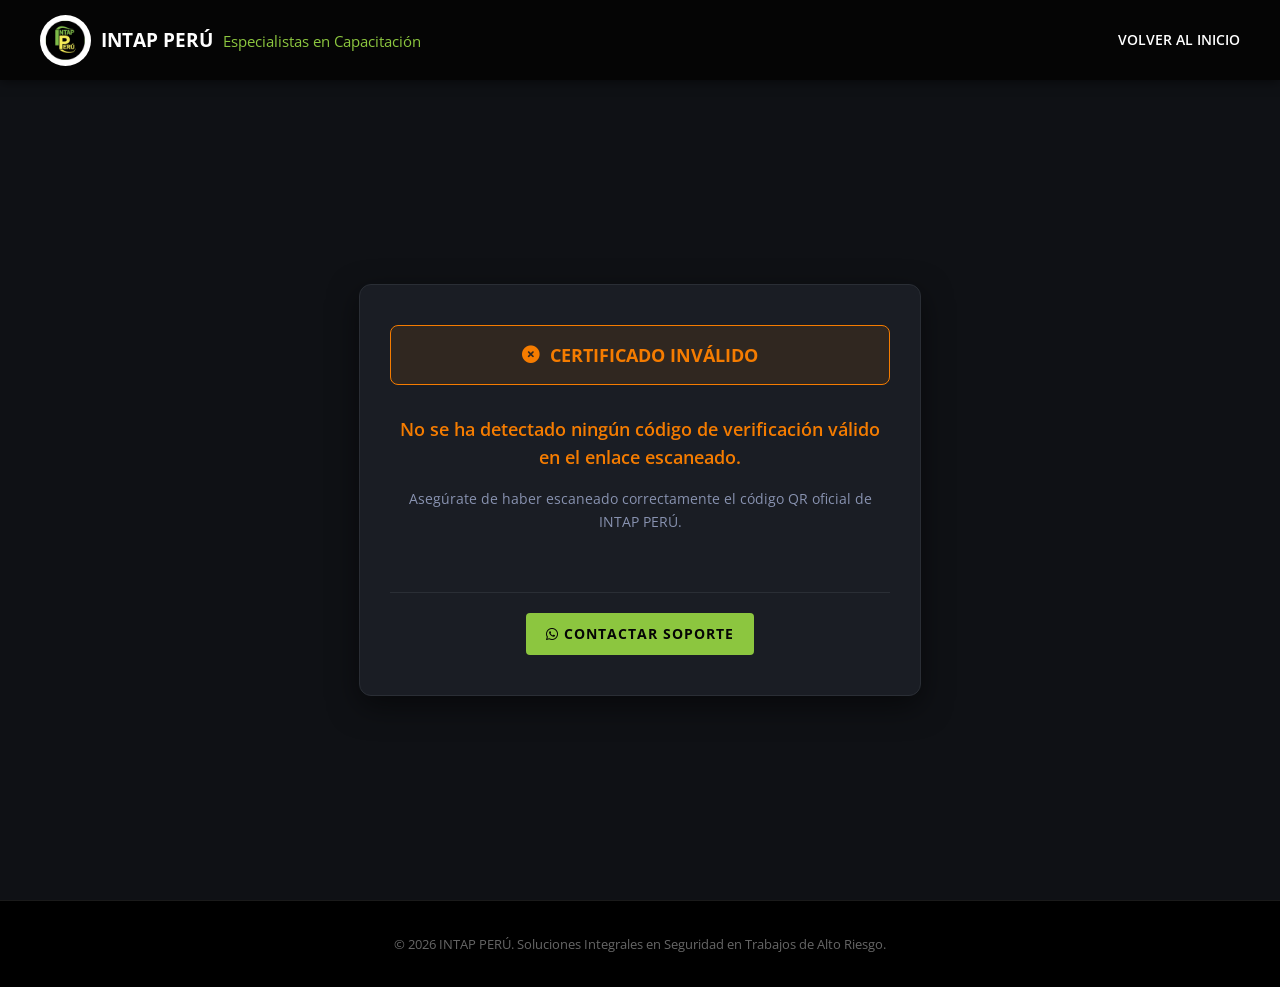
<file: verificar.html>
<!DOCTYPE html>
<html lang="es">
<head>
    <meta charset="UTF-8">
    <meta name="viewport" content="width=device-width, initial-scale=1.0">
    <title>Verificar Certificado | INTAP PERÚ</title>
    
    <link href="https://fonts.googleapis.com/css2?family=Roboto:wght@300;400;700&family=Open+Sans:wght@400;600&display=swap" rel="stylesheet">
    <link rel="stylesheet" href="https://cdnjs.cloudflare.com/ajax/libs/font-awesome/6.4.0/css/all.min.css">
    
    <link rel="stylesheet" href="style.css">
    <script src="script.js" defer></script>
</head>
<body class="bg-dark-verification">

    <nav class="topbar">
        <div class="container topbar-container">
            <a href="index.html" class="logo-container">
                <img src="profile.jpg" alt="Logo INTAP PERÚ" class="topbar-logo" onerror="this.src='https://via.placeholder.com/45x45?text=Logo';">
                <div class="logo-text">INTAP PERÚ <span class="logo-subtitle">Especialistas en Capacitación</span></div>
            </a>
            <ul class="topbar-menu">
                <li><a href="index.html" class="topbar-link">VOLVER AL INICIO</a></li>
            </ul>
        </div>
    </nav>

    <div class="verificacion-wrapper">
        <div class="verificacion-card" id="resultado-validacion">
            
            <div class="loading-state">
                <i class="fas fa-spinner fa-spin"></i>
                <h2>Verificando Certificado...</h2>
                <p>Por favor espera mientras validamos el código QR en nuestra base de datos.</p>
            </div>

            </div>
    </div>

    <footer>
        <div class="container"><p>© 2026 INTAP PERÚ. Soluciones Integrales en Seguridad en Trabajos de Alto Riesgo.</p></div>
    </footer>

</body>
</html>
</file>
<file: style.css>
/* =========================================================================
   INICIO DEL ARCHIVO CSS - VARIABLES GLOBALES DE COLOR (INTAP PERÚ)
   ========================================================================= */
:root {
    --main-green: #8CC63F; 
    --main-black: #050505; 
    --active-orange: #F57C00; 
    --off-white: #f5f5f5; 
    --text-on-dark: #cccccc; 
    --text-on-light: #333333; 
}

/* =========================================================================
   ESTILOS GENERALES Y RESETEOS
   ========================================================================= */
html {
    scroll-behavior: smooth;
    scroll-padding-top: 80px; 
}

body { 
    font-family: 'Open Sans', sans-serif; 
    margin: 0; 
    padding-top: 80px; 
    color: var(--text-on-light); 
    background-color: white; 
    line-height: 1.6; 
}

h1, h2, h3, h4 { font-family: 'Roboto', sans-serif; font-weight: 700; margin-top: 0; }
.container { max-width: 1200px; margin: 0 auto; padding: 0 20px; }
.section-padding { padding: 80px 0; }
.btn { display: inline-block; padding: 12px 24px; text-decoration: none; border-radius: 4px; font-weight: 600; text-transform: uppercase; letter-spacing: 1px; transition: all 0.3s; }

/* =========================================================================
   TOPBAR
   ========================================================================= */
.topbar { 
    position: fixed; 
    top: 0; left: 0; width: 100%; 
    height: 80px; 
    background-color: var(--main-black); 
    color: white; 
    z-index: 1000; 
    display: flex; align-items: center; 
    box-shadow: 0 2px 10px rgba(0,0,0,0.5); 
}
.topbar-container { display: flex; justify-content: space-between; align-items: center; width: 100%; }

.logo-container { display: flex; align-items: center; text-decoration: none; color: white; gap: 10px; }
.topbar-logo { height: 45px; width: auto; border-radius: 50%; background: white; padding: 3px; object-fit: contain; }
.logo-text { font-size: 1.2rem; font-weight: bold; }
.logo-subtitle { color: var(--main-green); font-weight: 400; font-size: 0.95rem; margin-left: 5px;}

.topbar-menu { list-style: none; margin: 0; padding: 0; display: flex; gap: 20px; }
.topbar-link { text-decoration: none; font-weight: 600; text-transform: uppercase; font-size: 0.9rem; color: white; padding: 10px 0; transition: color 0.3s; position: relative; }

.topbar-link:hover { color: var(--main-green); }
.topbar-link:hover::after { content: ''; position: absolute; bottom: 0; left: 0; width: 100%; height: 2px; background-color: var(--main-green); }

.topbar-link.active { color: var(--active-orange) !important; font-weight: 700; }
.topbar-link.active::after { content: ''; position: absolute; bottom: 0; left: 0; width: 100%; height: 2px; background-color: var(--active-orange); }

@media (max-width: 768px) {
    .topbar-menu { display: none; } 
    .logo-subtitle { display: none; } 
}

/* =========================================================================
   HERO SECTION
   ========================================================================= */
#hero { 
    position: relative; 
    background-image: linear-gradient(rgba(0,0,0,0.5), rgba(0,0,0,0.8)), url('ejemplo1.png'); 
    background-size: cover; background-position: center; 
    color: white; text-align: center; 
    padding: 150px 0 100px 0; 
    border-bottom: 5px solid var(--main-green); 
}
#hero h1 { font-size: 3.5rem; text-transform: uppercase; margin-bottom: 15px; color: var(--main-green); letter-spacing: 2px; }
#hero p { font-size: 1.3rem; margin-bottom: 40px; color: #ccc; max-width: 700px; margin-left: auto; margin-right: auto; }
.btn-hero { background-color: var(--main-green); color: var(--main-black); box-shadow: 0 4px 15px rgba(140, 198, 63, 0.4); }
.btn-hero:hover { background-color: #6C9F31; transform: translateY(-3px); }

.hero-overlay-icon { position: absolute; bottom: -60px; left: 50%; transform: translateX(-50%); width: 120px; height: 120px; background-color: var(--main-green); 
    background-image: url('Fotos_Hero/textura.png'); 
    background-size: cover; 
    border-radius: 50%; border: 5px solid #000; box-shadow: 0 0 30px rgba(0,0,0,0.5); z-index: 2; display: flex; align-items: center; justify-content: center; 
}
.hero-overlay-icon span { font-size: 40px; font-weight: bold; color: var(--main-black); letter-spacing: -2px; }

/* =========================================================================
   TÍTULOS GLOBALES DE SECCIONES
   ========================================================================= */
.mission-title, .courses-title, .partners-title, .gallery-title, .instructors-premium-title, .section-title { text-align: center; margin-bottom: 50px; }
.mission-title h2, .courses-title h2, .partners-title h2, .gallery-title h2, .instructors-premium-title h2 { font-size: 2rem; color: var(--main-green); text-transform: uppercase; letter-spacing: 2px; }
.mission-title p, .partners-title p, .gallery-title p, .instructors-premium-title p { font-size: 1.2rem; color: #555; margin-top: 5px; }

/* =========================================================================
   MISIÓN Y VALORES
   ========================================================================= */
#mission { background-color: var(--off-white); }
.values-grid { display: flex; flex-wrap: wrap; gap: 30px; justify-content: center; }
.value-card { background: white; border-radius: 8px; padding: 30px; width: calc(33.33% - 30px); text-align: center; box-shadow: 0 4px 10px rgba(0,0,0,0.05); border-top: 4px solid var(--main-green); transition: transform 0.3s; }
.value-card:hover { transform: translateY(-5px); }
.value-icon { font-size: 40px; color: var(--main-green); margin-bottom: 15px; }

/* =========================================================================
   ZONA CURSOS (FONDO NEGRO, PREMIUM)
   ========================================================================= */
#courses { 
    background-color: var(--main-black); 
    overflow: hidden; 
}
.glide__slide { padding: 30px 0; height: auto; }

.course-card-premium { 
    background: white; 
    border-radius: 10px; 
    overflow: hidden; 
    box-shadow: 0 5px 20px rgba(0,0,0,0.3); 
    border-top: 5px solid var(--main-green); 
    display: flex; flex-direction: column; 
    height: 100%; 
    transition: transform 0.3s, box-shadow 0.3s; 
    position: relative; 
}
/* NUEVA CLASE PARA LA IMAGEN GRANDE DE LA TARJETA */
.card-image-full { 
    width: 100%; 
    height: 540px; /* Altura aumentada para ocupar el espacio del texto */
    object-fit: cover; /* Asegura que la imagen de 800x1000 encaje perfecto sin deformarse */
    background-color: #ddd;
    flex-grow: 1; /* Empuja la imagen para que llene todo el espacio superior */
    display: block;
}

/* AJUSTE DEL BOTÓN PARA QUE QUEDE PEGADO ABAJO COMO UNA BARRA */
.btn-card-premium { 
    background-color: var(--main-green); 
    color: var(--main-black); 
    padding: 15px; /* Un poco más de espacio (gordito) para que destaque */
    text-transform: uppercase; 
    font-size: 0.95rem; 
    border-radius: 0; /* Quitamos los bordes redondos para que se fusione con la base de la tarjeta */
    font-weight: 700; 
    text-align: center; 
    text-decoration: none; 
    display: block; 
    width: 100%; 
    box-sizing: border-box; 
    transition: background 0.3s;
    margin: 0; /* Aseguramos que no haya espacio blanco entre la foto y el botón */
}
.btn-card-premium:hover { 
    background-color: var(--active-orange); 
    color: white;
}

.glide-courses .glide__arrows { position: absolute; top: 50%; transform: translateY(-50%); width: 100%; pointer-events: none; }
.glide-courses .glide__arrow { pointer-events: auto; background-color: var(--main-green); color: var(--main-black); border: none; width: 40px; height: 40px; border-radius: 50%; font-size: 1.2rem; cursor: pointer; transition: background 0.3s; opacity: 0.8; }
.glide-courses .glide__arrow:hover { opacity: 1; background-color: #6C9F31; color: white;}
.glide-courses .glide__arrow--left { left: 10px; }
.glide-courses .glide__arrow--right { right: 10px; }
.glide-courses .glide__bullet { background-color: rgba(255,255,255,0.3); }
.glide-courses .glide__bullet--active { background-color: var(--main-green); }

/* =========================================================================
   GALERÍA
   ========================================================================= */
.gallery-section { background-color: #f8f9fa; }
.gallery-grid { display: flex; flex-wrap: wrap; gap: 15px; justify-content: center; }
.gallery-item { position: relative; overflow: hidden; border-radius: 10px; box-shadow: 0 4px 10px rgba(0,0,0,0.1); width: calc(25% - 15px); height: 250px; transition: transform 0.3s; }
.gallery-item:hover { transform: translateY(-5px); }
.gallery-image { width: 100%; height: 100%; object-fit: cover; transition: transform 0.3s; }
.gallery-item:hover .gallery-image { transform: scale(1.1); }
.gallery-caption { position: absolute; bottom: -100%; left: 0; width: 100%; background: linear-gradient(to top, rgba(0,0,0,0.8), transparent); color: white; padding: 20px 10px; font-size: 0.9rem; font-weight: 600; text-align: center; transition: bottom 0.3s; }
.gallery-item:hover .gallery-caption { bottom: 0; }

/* =========================================================================
   ESTILOS PARA LA SECCIÓN INSTRUCTORES (FONDO NEGRO, FOTO CON CÍRCULO VERDE)
   ========================================================================= */
.instructors-premium-section {
    background-color: var(--main-black); 
    padding: 80px 0;
    color: white;
}

.instructors-premium-container { text-align: center; }

.instructors-premium-title h2 { font-size: 2.2rem; color: var(--main-green); text-transform: uppercase; letter-spacing: 2px; }
.instructors-premium-title p { font-size: 1.2rem; color: #ccc; margin-top: 5px; }

.instructors-premium-grid {
    display: flex;
    flex-wrap: wrap; 
    gap: 20px;
    justify-content: center;
}

.instructor-premium-card {
    background-color: transparent; 
    border: none; 
    padding: 10px;
    width: calc(20% - 20px); 
    text-align: center;
    transition: transform 0.3s;
}

.instructor-premium-card:hover {
    transform: translateY(-8px);
}

.instructor-premium-img-wrapper {
    position: relative;
    width: 150px;
    height: 150px;
    margin: 0 auto 20px auto;
    border-radius: 50%;
    background: linear-gradient(135deg, var(--main-green), #6C9F31); 
    overflow: hidden; 
    display: flex;
    justify-content: center;
    align-items: flex-end; 
    box-shadow: 0 4px 15px rgba(140, 198, 63, 0.2); 
}

.instructor-premium-img {
    width: 95%; 
    height: auto;
    object-fit: cover;
    border: none; 
}

.instructor-premium-info { text-align: center; }

.instructor-premium-name-bar {
    background-color: var(--active-orange); 
    color: white; 
    padding: 6px 18px;
    border-radius: 20px; 
    display: inline-block;
    margin-bottom: 15px;
    box-shadow: 0 4px 10px rgba(0,0,0,0.5);
}

.instructor-premium-name-bar h4 {
    margin: 0;
    font-size: 1rem;
    font-weight: 700;
}

.instructor-premium-role {
    font-size: 0.85rem;
    color: #cccccc; 
    line-height: 1.5;
}

/* =========================================================================
   SOCIOS (LOGOS INFINITOS)
   ========================================================================= */
#partners-wall { background-color: white; overflow: hidden; }
.glide-logos .glide__slides { display: flex; align-items: center; }
.logo-item { display: flex; justify-content: center; align-items: center; height: 100px; padding: 10px; filter: grayscale(100%); opacity: 0.7; transition: all 0.3s; }
.logo-item:hover { filter: grayscale(0%); opacity: 1; transform: scale(1.05); }
.logo-item img { max-height: 100%; max-width: 150px; object-fit: contain; }

/* =========================================================================
   CONTACTO Y FOOTER
   ========================================================================= */
#contact { background-color: var(--main-black); color: white; border-top: 5px solid var(--main-green); }
.contact-content { text-align: center; }
.contact-content h2 { font-size: 2.2rem; text-transform: uppercase; color: var(--main-green); margin-bottom: 15px; }
.contact-buttons { display: flex; gap: 20px; justify-content: center; margin-bottom: 40px; }
.btn-whatsapp-premium { background-color: var(--main-green); color: var(--main-black); text-decoration: none; padding: 12px 24px; border-radius: 4px; font-weight: bold;}
.btn-whatsapp-premium:hover { background-color: #6C9F31; transform: translateY(-3px); color: white;}
.btn-quote-premium { background-color: transparent; border: 2px solid white; color: white; text-decoration: none; padding: 12px 24px; border-radius: 4px; font-weight: bold;}
.btn-quote-premium:hover { background-color: white; color: var(--main-black); transform: translateY(-3px); }
footer { text-align: center; padding: 20px 0; background-color: #000; color: #666; font-size: 0.8rem; border-top: 1px solid #1a1a1a; }

/* =========================================================================
   BOTÓN DE WHATSAPP FLOTANTE
   ========================================================================= */
.whatsapp-floating-btn { 
    position: fixed; 
    bottom: 30px; 
    left: 30px; 
    width: 65px; 
    height: 65px; 
    background-color: #25D366; 
    border-radius: 50%; 
    box-shadow: 0 4px 15px rgba(0,0,0,0.3); 
    z-index: 999; 
    display: flex; 
    align-items: center; 
    justify-content: center; 
    transition: transform 0.3s, box-shadow 0.3s; 
    text-decoration: none; 
    
    color: white; 
    font-size: 40px; 
}
.whatsapp-floating-btn:hover { 
    transform: scale(1.1); 
    box-shadow: 0 8px 25px rgba(37, 211, 102, 0.5); 
    color: white;
}

/* =========================================================================
   RESPONSIVIDAD GENERAL Y CATÁLOGO
   ========================================================================= */
@media (max-width: 1200px) { .instructor-premium-card { width: calc(25% - 20px); } }
@media (max-width: 992px) {
    .value-card { width: calc(50% - 30px); }
    .gallery-item { width: calc(50% - 15px); }
    .instructor-premium-card { width: calc(33.333% - 20px); }
    #hero h1 { font-size: 2.5rem; }
}
@media (max-width: 768px) {
    .value-card { width: 100%; }
    .gallery-item { width: 100%; }
    .instructor-premium-card { width: calc(50% - 20px); }
    .contact-buttons { flex-direction: column; }
    
    /* Ajuste para que el catálogo de Heyzine encaje bien en celular */
    .catalogo-wrapper iframe { height: 400px !important; }
}
@media (max-width: 480px) { 
    .instructor-premium-card { width: 100%; } 
}

/* =========================================================================
   PÁGINA DE VERIFICACIÓN DE CERTIFICADOS (DISEÑO TIPO TARJETA OSCURA)
   ========================================================================= */

/* Fondo específico para la página de verificación */
body.bg-dark-verification {
    background-color: #0f1115; /* Fondo oscuro de la imagen de referencia */
    color: var(--text-on-dark);
}

.verificacion-wrapper {
    display: flex;
    justify-content: center;
    align-items: center;
    min-height: calc(100vh - 160px); /* Resta altura del topbar y footer */
    padding: 40px 20px;
}

.verificacion-card {
    background-color: #1a1d24; /* Color de la tarjeta */
    border-radius: 12px;
    padding: 40px 30px;
    width: 100%;
    max-width: 500px;
    box-shadow: 0 10px 30px rgba(0,0,0,0.5);
    border: 1px solid #2a2e35;
    text-align: center;
}

.verificacion-card h2 {
    font-size: 1.8rem;
    margin-bottom: 10px;
    color: white;
}

.verificacion-card .card-subtitle {
    font-size: 0.9rem;
    color: #8892b0;
    margin-bottom: 30px;
    line-height: 1.5;
}

/* Caja de Estado (Válido / Inválido) */
.status-box {
    padding: 15px;
    border-radius: 8px;
    font-weight: 700;
    margin-bottom: 30px;
    font-size: 1.1rem;
    display: flex;
    align-items: center;
    justify-content: center;
    gap: 10px;
    text-transform: uppercase;
}

.status-box.valid {
    background-color: rgba(140, 198, 63, 0.1); 
    border: 1px solid var(--main-green);
    color: var(--main-green);
}

.status-box.invalid {
    background-color: rgba(245, 124, 0, 0.1); 
    border: 1px solid var(--active-orange);
    color: var(--active-orange);
}

/* Grupos de Datos (Nombre, Curso, etc) */
.data-group {
    text-align: left;
    margin-bottom: 20px;
    border-bottom: 1px dashed #2a2e35;
    padding-bottom: 15px;
}

.data-group:last-of-type {
    border-bottom: none;
}

.data-label {
    display: block;
    font-size: 0.75rem;
    color: #8892b0;
    text-transform: uppercase;
    letter-spacing: 1px;
    margin-bottom: 5px;
}

.data-value {
    display: block;
    font-size: 1.1rem;
    font-weight: 600;
    color: #e6f1ff;
    word-break: break-word;
}

/* Indicador de vigencia (El puntito de color) */
.status-vigente {
    display: flex;
    align-items: center;
    gap: 8px;
    color: var(--main-green);
}

.status-vencido {
    display: flex;
    align-items: center;
    gap: 8px;
    color: var(--active-orange);
}

.status-vigente .dot, .status-vencido .dot {
    width: 10px;
    height: 10px;
    border-radius: 50%;
    display: inline-block;
}

.status-vigente .dot { background-color: var(--main-green); }
.status-vencido .dot { background-color: var(--active-orange); }

/* Footer de la tarjeta */
.verificacion-footer {
    margin-top: 30px;
    padding-top: 20px;
    border-top: 1px solid #2a2e35;
}

.verificacion-footer p {
    font-size: 0.85rem;
    color: #8892b0;
    margin-bottom: 15px;
}

.footer-buttons {
    display: flex;
    gap: 10px;
    justify-content: center;
    flex-wrap: wrap;
}

.btn-whatsapp-small, .btn-email-small {
    padding: 10px 20px;
    border-radius: 4px;
    font-size: 0.85rem;
    font-weight: 700;
    text-decoration: none;
    transition: all 0.3s;
}

.btn-whatsapp-small {
    background-color: var(--main-green);
    color: var(--main-black);
}

.btn-whatsapp-small:hover {
    background-color: #6C9F31;
    color: white;
}

.btn-email-small {
    background-color: transparent;
    border: 1px solid #8892b0;
    color: #8892b0;
}

.btn-email-small:hover {
    background-color: #8892b0;
    color: white;
    border-color: white;
}

/* Animación de carga inicial */
.loading-state {
    padding: 40px 0;
    color: var(--main-green);
    display: flex;
    flex-direction: column;
    align-items: center;
    gap: 15px;
}

.loading-state i {
    font-size: 3rem;
    margin-bottom: 10px;
}

.loading-state h2 {
    color: white;
}

.loading-state p {
    color: #8892b0;
    font-size: 0.9rem;
}

/* =========================================================================
   CAJAS DE ALERTA (CADUCADO / ANULADO)
   ========================================================================= */
.alert-box {
    padding: 12px 15px;
    border-radius: 4px;
    margin-bottom: 25px;
    font-size: 0.95rem;
    font-weight: 600;
    text-align: center;
    display: flex;
    align-items: center;
    justify-content: center;
    gap: 10px;
}

/* Estilo exacto de la tercera imagen para "Caducado" */
.alert-box.warning {
    background-color: rgba(255, 69, 58, 0.15); /* Fondo rojizo oscuro */
    color: #ff9f0a; /* Texto anaranjado/amarillento */
    border-left: 4px solid #ff453a; /* Borde izquierdo rojo vivo */
}

/* Color naranja para la fecha de vencimiento cuando se muestra como texto */
.text-orange {
    color: var(--active-orange) !important;
    font-weight: 700;
}
</file>
